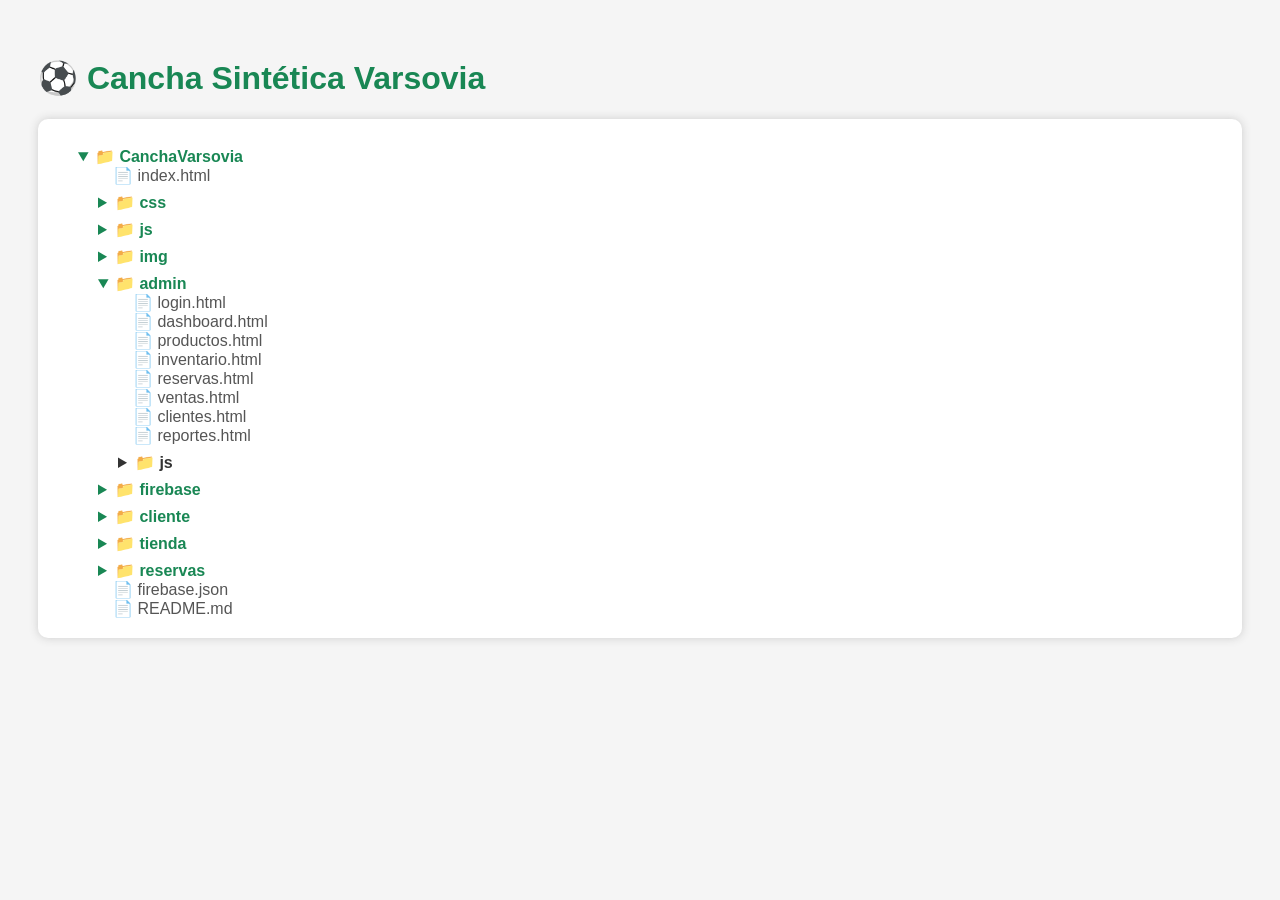
<file: estructura.html>
<!DOCTYPE html>
<html lang="es">

<head>

<meta charset="UTF-8">

<title>
Estructura Cancha Varsovia
</title>


<style>

body{

font-family: Arial;
background:#f5f5f5;
padding:30px;

}


h1{

color:#198754;

}


.tree{

background:white;
padding:20px;
border-radius:10px;
box-shadow:0 0 10px #ccc;

}


details{

margin-left:20px;
margin-top:8px;

}


summary{

cursor:pointer;
font-weight:bold;
color:#333;

}


.file{

margin-left:35px;
color:#555;

}


.folder{

color:#198754;

}


</style>


</head>


<body>


<h1>
⚽ Cancha Sintética Varsovia
</h1>


<div class="tree">


<details open>

<summary class="folder">
📁 CanchaVarsovia
</summary>



<div class="file">
📄 index.html
</div>



<details>

<summary class="folder">
📁 css
</summary>

<div class="file">
📄 style.css
</div>

<div class="file">
📄 admin.css
</div>

<div class="file">
📄 login.css
</div>

</details>





<details>

<summary class="folder">
📁 js
</summary>


<div class="file">
📄 main.js
</div>

<div class="file">
📄 reservas.js
</div>

<div class="file">
📄 productos.js
</div>

<div class="file">
📄 carrito.js
</div>

<div class="file">
📄 firebase.js
</div>

<div class="file">
📄 auth.js
</div>


</details>





<details>

<summary class="folder">
📁 img
</summary>


<div class="file">
📄 logo.png
</div>

<div class="file">
📄 cancha.png
</div>

<div class="file">
📄 cancha1.jpg
</div>

<div class="file">
📄 cancha2.jpg
</div>

<div class="file">
📄 cancha3.jpg
</div>


<details>

<summary>
📁 productos
</summary>

<div class="file">
📄 producto1.jpg
</div>

<div class="file">
📄 producto2.jpg
</div>

<div class="file">
📄 producto3.jpg
</div>


</details>


</details>





<details open>

<summary class="folder">
📁 admin
</summary>


<div class="file">
📄 login.html
</div>


<div class="file">
📄 dashboard.html
</div>


<div class="file">
📄 productos.html
</div>


<div class="file">
📄 inventario.html
</div>


<div class="file">
📄 reservas.html
</div>


<div class="file">
📄 ventas.html
</div>


<div class="file">
📄 clientes.html
</div>


<div class="file">
📄 reportes.html
</div>




<details>

<summary>
📁 js
</summary>


<div class="file">
📄 dashboard.js
</div>

<div class="file">
📄 productos_admin.js
</div>

<div class="file">
📄 inventario.js
</div>

<div class="file">
📄 reservas_admin.js
</div>

<div class="file">
📄 ventas.js
</div>

<div class="file">
📄 reportes.js
</div>


</details>


</details>





<details>

<summary class="folder">
📁 firebase
</summary>


<div class="file">
📄 config.js
</div>

<div class="file">
📄 firestore.js
</div>

<div class="file">
📄 storage.js
</div>


</details>





<details>

<summary class="folder">
📁 cliente
</summary>


<div class="file">
📄 login.html
</div>

<div class="file">
📄 registro.html
</div>

<div class="file">
📄 perfil.html
</div>

<div class="file">
📄 mis_reservas.html
</div>

<div class="file">
📄 pedidos.html
</div>


</details>





<details>

<summary class="folder">
📁 tienda
</summary>


<div class="file">
📄 productos.html
</div>

<div class="file">
📄 detalle.html
</div>

<div class="file">
📄 checkout.html
</div>


</details>





<details>

<summary class="folder">
📁 reservas
</summary>


<div class="file">
📄 calendario.html
</div>

<div class="file">
📄 confirmar.html
</div>


</details>





<div class="file">
📄 firebase.json
</div>


<div class="file">
📄 README.md
</div>


</details>



</div>


</body>

</html>
</file>
